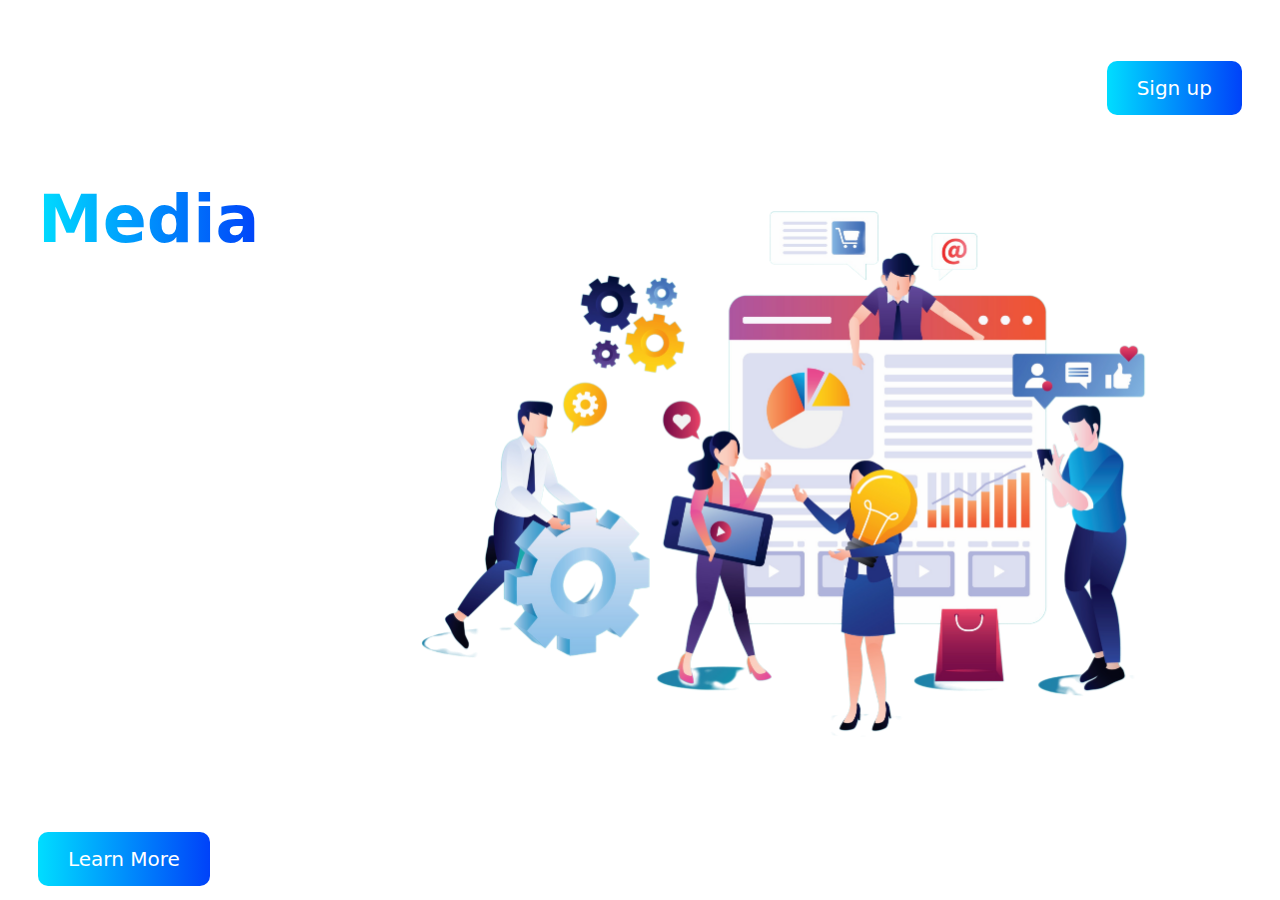
<file: MainPage.html>
<!DOCTYPE html>
<html lang="en">
<head>
    <meta charset="UTF-8">
    <meta http-equiv="X-UA-Compatible" content="IE=edge">
    <meta name="viewport" content="width=device-width, initial-scale=1.0">
    <link rel="icon" type="image/x-icon" href="FFC1.png">
    <title>FFC Media</title>
    
    <style>
        body {
            background-image: url(https://static.vecteezy.com/system/resources/previews/006/139/107/original/beautiful-blue-color-gradient-background-free-vector.jpg);
            font-family: Arial, sans-serif;
        }

        .Header {
            display: flex;
            align-items: center;
            justify-content: space-between;
            padding: 30px 30px;
            color: white;
            font-family: system-ui;
            font-size: 20px;
        }

        .Brand {
            text-align: left;
            margin-right: 20px;
        }

        .Button-container {
            display: flex;
            gap: 10px;
        }

        .Pricing,
        .About {
            background-color: transparent;
            border: none;
            color: white;
            font-family: system-ui; 
            font-size: 20px;
            border-radius: 10px;
            padding: 15px 30px;
            text-decoration: none;
            transition: background-color 0.3s, opacity 0.3s;
        }

        .Get_started,
        .Learn_more {
            background-image: linear-gradient(to right, #00ddff, #0042f9);
            background-color: transparent;
            border: none;
            color: white;
            font-family: system-ui; 
            font-size: 20px;
            border-radius: 10px;
            padding: 15px 30px;
            text-decoration: none;
            transition: background-color 0.3s, opacity 0.3s;
        }
        
        
        .Learn_more:hover {
            opacity: 0.5;
        }
        .Get_started:hover {
            opacity: 0.5;
        }

        .About:hover {
            opacity: 0.5;
        
        }

        .Pricing:hover {
            opacity: 0.5;
        
        }


        .info {
            display: flex;
            align-items: center;
            justify-content: space-between;
            height: 65vh;
            padding: 0 30px;
            box-sizing: border-box;
        }

        .info-content {
            flex: 1;
            padding-right: 50px;
        }

        .Headline {
            color: white;
            font-family: system-ui; 
            font-size: 65px;
            margin-bottom: 20px;
            line-height: 1.2;
        }

        .gradient {
            background-image: linear-gradient(to right, #00ddff, #0042f9);
            -webkit-background-clip: text;
            -webkit-text-fill-color: transparent;
        }

        .Explanation {
            color: white;
            font-family: system-ui; 
            font-size: 25px;
            margin-bottom: 30px;
            padding-right: 25%;
            line-height: 1.4;
        }
    </style>

    
</head>

<body>
    <div class="Header">
        <h1 class="Brand">FFC Media.</h1>
        <div class="Button-container">
            <a href="Pricing.html" class="Pricing">Pricing and packages</a>
            <a href="About.html" class="About">About Us</a>
            <a href="GetStarted.html" class="Get_started">Sign up</a>
        </div>
    </div>

    <div class="info">
        <div class="info-content">
            <h2 class="Headline">
                Social <span class="gradient">Media</span><br>
                Services
            </h2>
            <p class="Explanation">
                Our social media marketing company can
                provide a range of services to help businesses
                effectively promote their brand, engage with
                their audience, and achieve their marketing goals.
            </p>
            <a href="LearnMore.html" class="Learn_more">
                Learn More
            </a>
        </div>
        <div>
            <img src="AgencyWeb-removebg.png" width="857" height="563">
        </div>
    </div>


</body>
</html>
</file>
